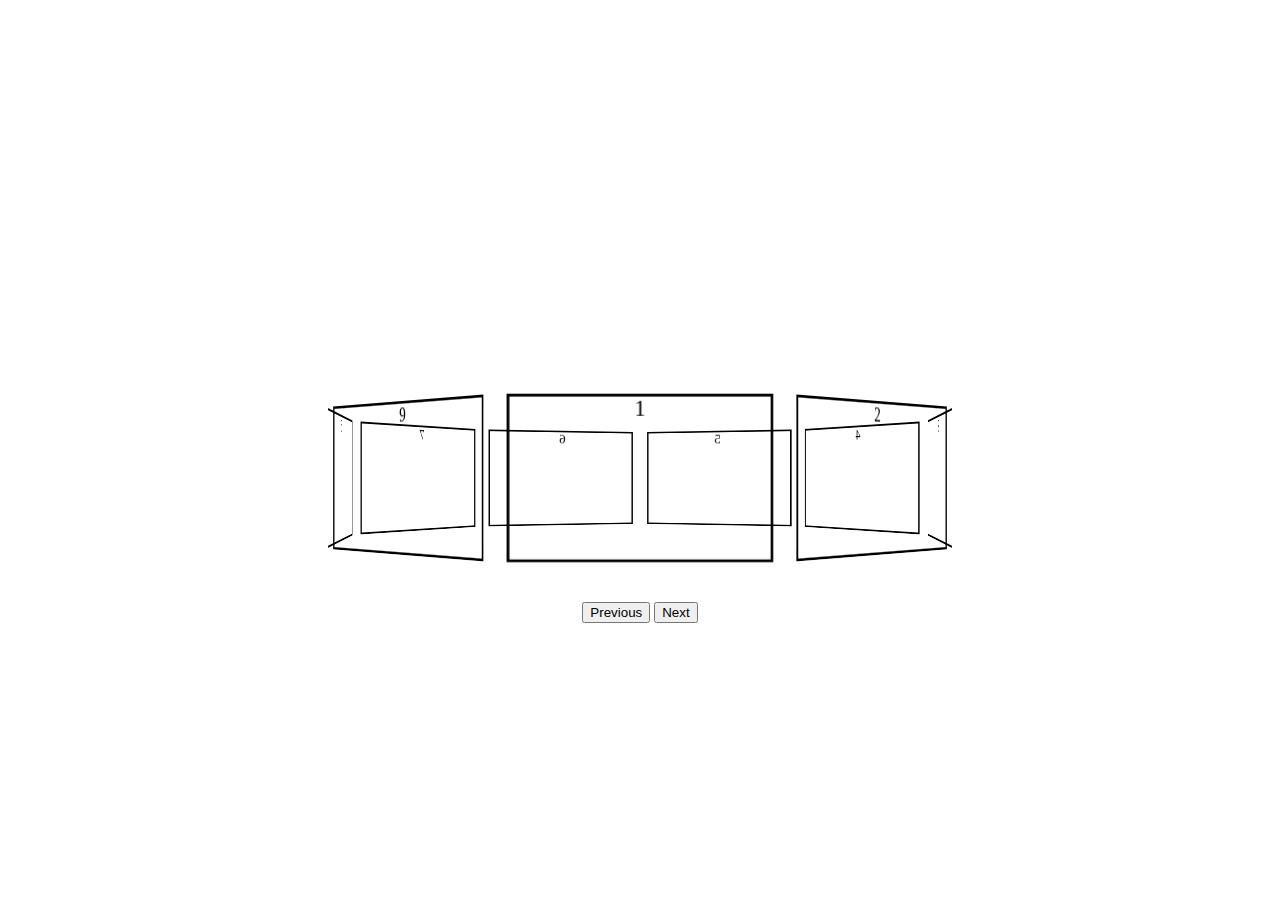
<file: MaheshMail/MaheshMail/secondIndex.html>
<!DOCTYPE html>
<html ng-app="Mail">
<head>
    <meta charset="UTF-8">
    <title>To 8:46 and Beyond !!</title>
    <link rel="icon" href="Content/Images/favicon.ico" type="image/x-icon">

    <link rel="stylesheet" href="Content/App/SecondApp.css" />
    <script src="Scripts/Library/angular.min.js"></script>
    <script src="Scripts/Library/angular-route.min.js"></script>
    <script src="Scripts/App/SecondApp.js"></script>
    <script src="Scripts/App/Common/Constants.js"></script>
    <script src="Scripts/App/Common/CommonRoutines.js"></script>
    <script src="Scripts/App/Common/DataService.js"></script>
    <script src="Scripts/App/Common/Directives.js"></script>
</head>

<body ng-controller="LayoutPage as vm">
	<section class="container">
	  <div id="carousel" ng-style="{'transform': vm.sStyle}">
		<figure>1</figure>
		<figure>2</figure>
		<figure>3</figure>
		<figure>4</figure>
		<figure>5</figure>
		<figure>6</figure>
		<figure>7</figure>
		<figure>8</figure>
		<figure>9</figure>
	  </div>
	</section>
	
	<div class="TheButtons">
	<button ng-click="vm.GoRotate('p')">Previous</button>
	<button ng-click="vm.GoRotate('n')">Next</button>
	</div>
</body>
</html>
</file>
<file: MaheshMail/MaheshMail/Content/App/SecondApp.css>
body{	
	text-align:center;
}

/**************/
.container {
	margin-top: 400px;
  width: 210px;
  height: 140px;
  position: relative;
  perspective: 1000px;
  display:inline-block;
}

#carousel {
  width: 100%;
  height: 100%;
  position: absolute;
  transform-style: preserve-3d;
  transition: transform 1s ease;
}

#carousel figure {
  margin: 0;
  display: block;
  position: absolute;
  width: 186px;
  height: 116px;
  left: 10px;
  top: 10px;
  border: 2px solid black;
}

#carousel figure:nth-child(1) { transform: rotateY(   0deg ) translateZ( 288px ); }
#carousel figure:nth-child(2) { transform: rotateY(  40deg ) translateZ( 288px ); }
#carousel figure:nth-child(3) { transform: rotateY(  80deg ) translateZ( 288px ); }
#carousel figure:nth-child(4) { transform: rotateY( 120deg ) translateZ( 288px ); }
#carousel figure:nth-child(5) { transform: rotateY( 160deg ) translateZ( 288px ); }
#carousel figure:nth-child(6) { transform: rotateY( 200deg ) translateZ( 288px ); }
#carousel figure:nth-child(7) { transform: rotateY( 240deg ) translateZ( 288px ); }
#carousel figure:nth-child(8) { transform: rotateY( 280deg ) translateZ( 288px ); }
#carousel figure:nth-child(9) { transform: rotateY( 320deg ) translateZ( 288px ); }
/**************/


/*Other decorative stuff*/
.TheButtons{
	margin-top: 50px;	
}
</file>
